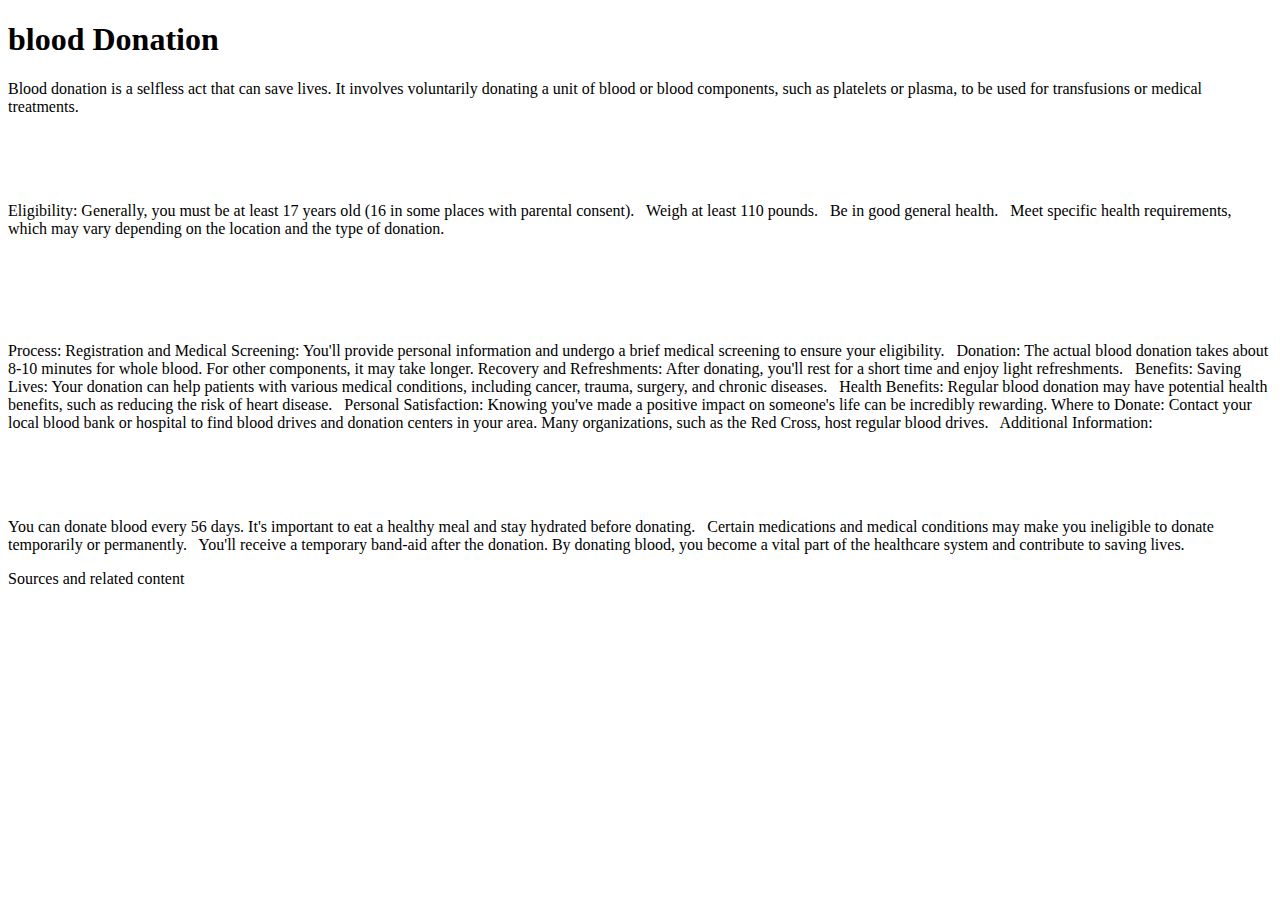
<file: about.html>
<!DOCTYPE html>
<html lang="en">
<head>
    <meta charset="UTF-8">
    <meta name="viewport" content="width=device-width, initial-scale=1.0">
    <title>About</title>
</head>
<body>
    <h1> blood Donation</h1>

    

       <p> Blood donation is a selfless act that can save lives. It involves voluntarily donating a unit of blood or blood components, such as platelets or plasma, to be used for transfusions or medical treatments.   </p>
        
       <br/>
       <br/>
       <br/>
     <p>  Eligibility:
        
        Generally, you must be at least 17 years old (16 in some places with parental consent).   
        Weigh at least 110 pounds.   
        Be in good general health.   
        Meet specific health requirements, which may vary depending on the location and the type of donation.
        </p>
        <br/>
        <br/>
        <br/>
           
       <p> Process:
        
        Registration and Medical Screening: You'll provide personal information and undergo a brief medical screening to ensure your eligibility.   
        Donation: The actual blood donation takes about 8-10 minutes for whole blood. For other components, it may take longer.
        Recovery and Refreshments: After donating, you'll rest for a short time and enjoy light refreshments.   
        Benefits:
        
        Saving Lives: Your donation can help patients with various medical conditions, including cancer, trauma, surgery, and chronic diseases.   
        Health Benefits: Regular blood donation may have potential health benefits, such as reducing the risk of heart disease.   
        Personal Satisfaction: Knowing you've made a positive impact on someone's life can be incredibly rewarding.
        Where to Donate:
        
        Contact your local blood bank or hospital to find blood drives and donation centers in your area.
        Many organizations, such as the Red Cross, host regular blood drives.   
        Additional Information: </p>

        <br/>
        <br/>
        <br/>
        
        
        <p>You can donate blood every 56 days.
        It's important to eat a healthy meal and stay hydrated before donating.   
        Certain medications and medical conditions may make you ineligible to donate temporarily or permanently.   
        You'll receive a temporary band-aid after the donation.
        By donating blood, you become a vital part of the healthcare system and contribute to saving lives.   </p>
        
        
        Sources and related content
        </p>
        <br/>
        <br/>
        <br/>



</body>
</html>
</file>
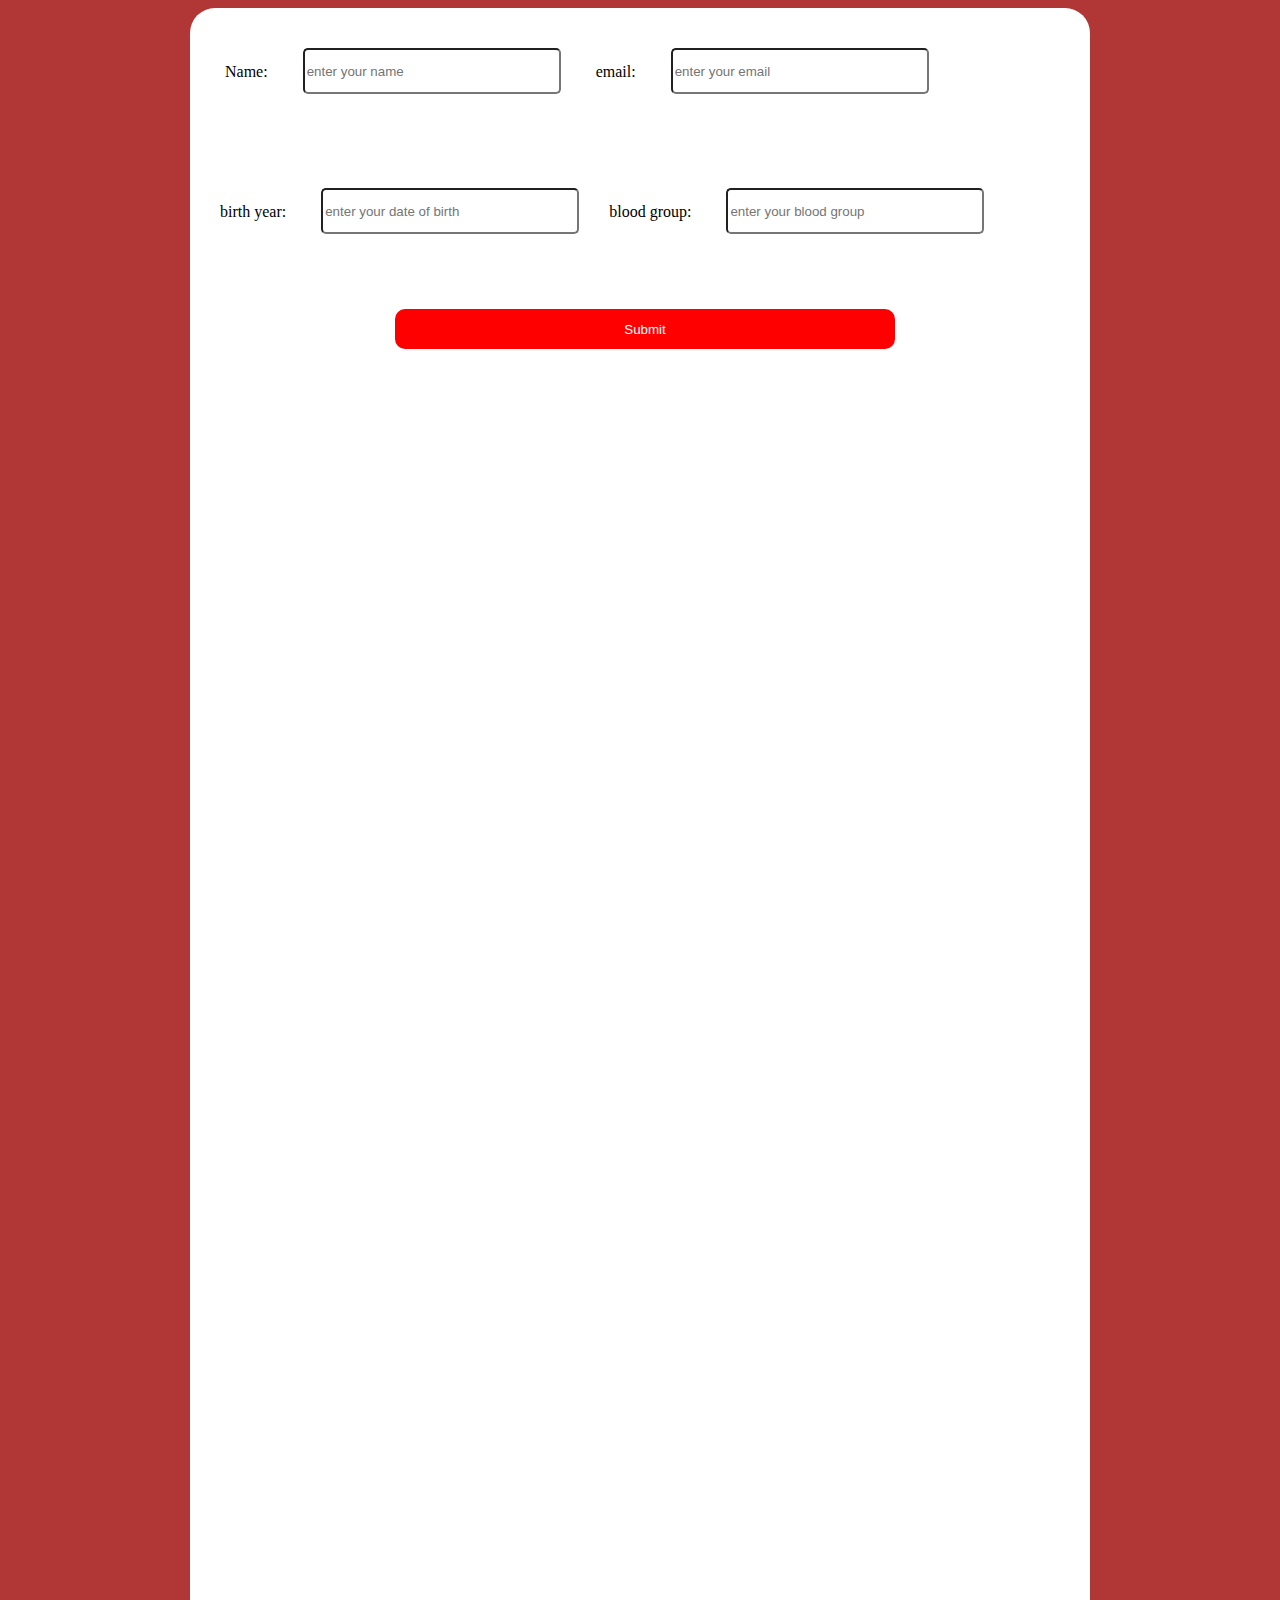
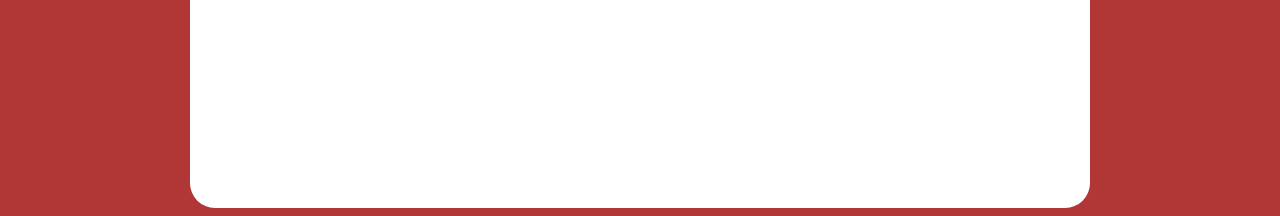
<file: donationform.html>
<!DOCTYPE html>
<html lang="en">
<head>
    <meta charset="UTF-8">
    <meta name="viewport" content="width=device-width, initial-scale=1.0">
    <title>Form</title>
    <link rel="stylesheet" href="style.css">
</head>
<body style="background-color: rgb(177, 54, 54);">

    <div class="donation-form">
        <form>
            <div class="name-email">
          <label for="name" style="margin-left: 35px;margin-top: 55px; ">Name:</label>
          <input type="name" value="" id="name" placeholder="enter your name" required>

          <label for="email" style="margin-left: 35px ; margin-top: 55px; ">email:</label>
          <input type="email" value="" id="name" placeholder="enter your email " required>
          </div>
          <br/>
          <br/>
          <br/>

          <div class="name-email">
            <label for="date of birth" style="margin-left: 30px;margin-top: 55px; ">birth year:</label>
            <input type="number" value="" id="date of birth" placeholder="enter your date of birth" required>
  
            <label for="blood group" style="margin-left: 30px ; margin-top: 55px; ">blood group:</label>
            <input type="blood group" value="" id="blood group" placeholder="enter your blood group " required>
            </div>

           <div class="submit-button">
            <button id="DONORS" class="submit" onclick="checkBloodGroup()">Submit</button>
            
           </div>
           <div id="message"></div>

        </form>
    </div>
    <script src="app.js"></script>
</body>
</html>
</file>
<file: style.css>
.main {
    position: relative;
    width: 100%;
    height: 100vh;
    overflow: hidden;
}

.typewriter {
    position: absolute;
    top: 50%;
    left: 50%;
    transform: translate(-50%, -50%);
    color: rgb(0, 0, 0);
    font-size: 4rem;
    white-space: nowrap;
    overflow: hidden;
    border-right: 0.15em solid white; /* Cursor effect */
    animation: typing 3.5s steps(40, end), blink-caret 0.5s step-end infinite;
}

@keyframes typing {
    from { width: 0; }
    to { width: 100%; }
}



@keyframes blink-caret {
    from, to { border-color: transparent; }
    50% { border-color: white; }
}



video {
    width: 100%; /* Ensure video takes full width */
    height: auto; /* Maintain aspect ratio */
    object-fit: cover; /* Cover the entire container */
}



.sub{
    font-size: 5rem;
    text-align: center;
    margin-top: 35px;
}


form{
    height: 200vh;
    width: 900px;
    background-color: white;
   margin: auto;
   border-radius: 25px;
}

.name-email{
    display: flex;
}

input{
    height: 40px;
    width: 250px;
    margin-left: 35px;
    margin-top: 40px;
    border-radius: 5px;
}

.submit{
    height: 40px;
    width: 500px;
    background-color:red;
  border: none;
  color: white;
  margin-top: 75px;
  margin-left: 205px;
  border-radius: 10px;
}


.FORM{
    height: 40px;
    width: 500px;
    background-color:black;
  border: none;
  color: white;
  margin-top: 75px;
  margin-left: 205px;
  border-radius: 10px;
}
/* Apply the blink animation to images with the class 'blink-image' */
.blink-image {
    animation: blink 20s infinite;
}
</file>
